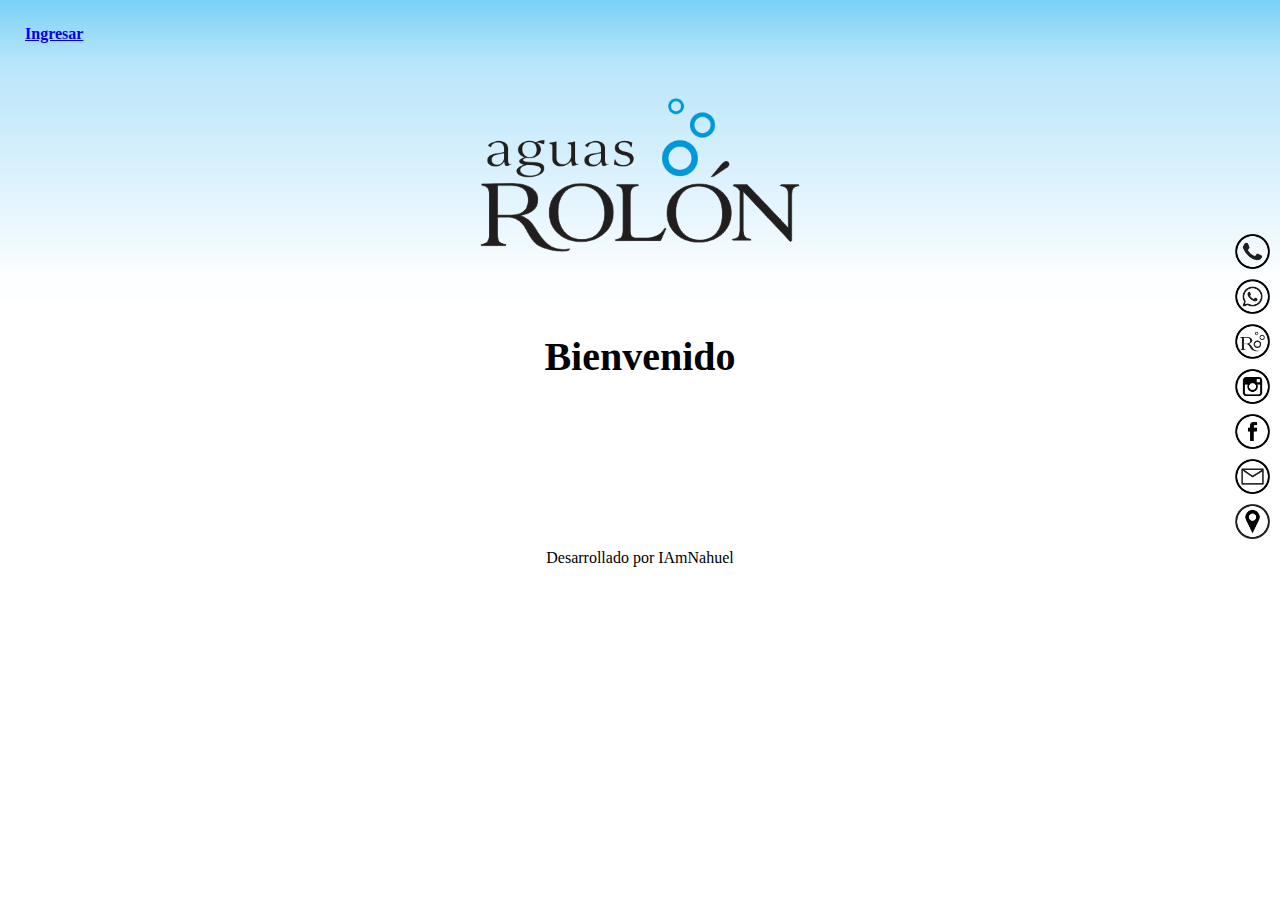
<file: index.html>
<!DOCTYPE html>
<html lang="es">
<head>
	<meta charset="utf-8">
	<title>Aguas Rolon</title>
	<meta name="viewport" content="width=device-width, user-scalable=no, initial-scale=1.0, maximum-scale=1.0, minimum-sacle=1.0">
	<link rel="stylesheet" href="css/estilos.css">
	<link href="https://file.myfontastic.com/oYeTFjWLMCbWPgLngGj8N5/icons.css" rel="stylesheet">
</head>
<body>
	<header class="header">

		<div class="contenedor">
			
			<a class="" href="iniciarSecion.php"><h4 class="ingresar">Ingresar</h4></a>
			
		</div>
		<div class="logoAG">
			<img src="img/logo.png" alt="" class="logoAG">
		</div>
		
	</header>
	<p class="banner">
		<img src="img/banner.jpg" alt="" class="banner__img">
		<div class="contenedorTitulo">
			<h2 class="banner__titulo">Bienvenido</h2>
			
		</div>
		<div class="iconos">
			<img src="img/telefono.png" alt="" class="icon-tel">

			<div class="icon-whatsapp"><a href="https://www.whatsapp.com/?lang=es" target="_blank"><img src="img/whatsapp.png" alt="" class="icon-whatsapp"></a></div>

			<img src="img/app.png" alt="" class="icon-app">

			<div class="icon-instagram"><a href="https://www.instagram.com/aguas_rolon/" target="_blank"><img src="img/instagram.png" alt="" class="icon-instagram"></a></div>

			<div class="icon-instagram"><a href="https://www.facebook.com/profile.php?id=100011910828115" target="_blank"><img src="img/facebook.png" alt="" class="icon-facebook"></a></div>

			<img src="img/correo.png" alt="" class="icon-correo">

			<div class="icon-ubicacion"><a href="https://www.google.com.ar/maps/place/37%C2%B010'01.7%22S+63%C2%B024'33.4%22W/@-37.1671449,-63.4103753,312m/data=!3m2!1e3!4b1!4m6!3m5!1s0x0:0x0!7e2!8m2!3d-37.1671475!4d-63.4092807" target="_blank"><img src="img/ubicacion.png" alt="" class="icon-ubicacion"></a></div>
		</div>
		<div class="piePagina">
			<h7 class="autor">Desarrollado por IAmNahuel</h7>
			
		</div>
	</p>
	<script src="js/menu.js"></script>
</body>
</html>
</file>
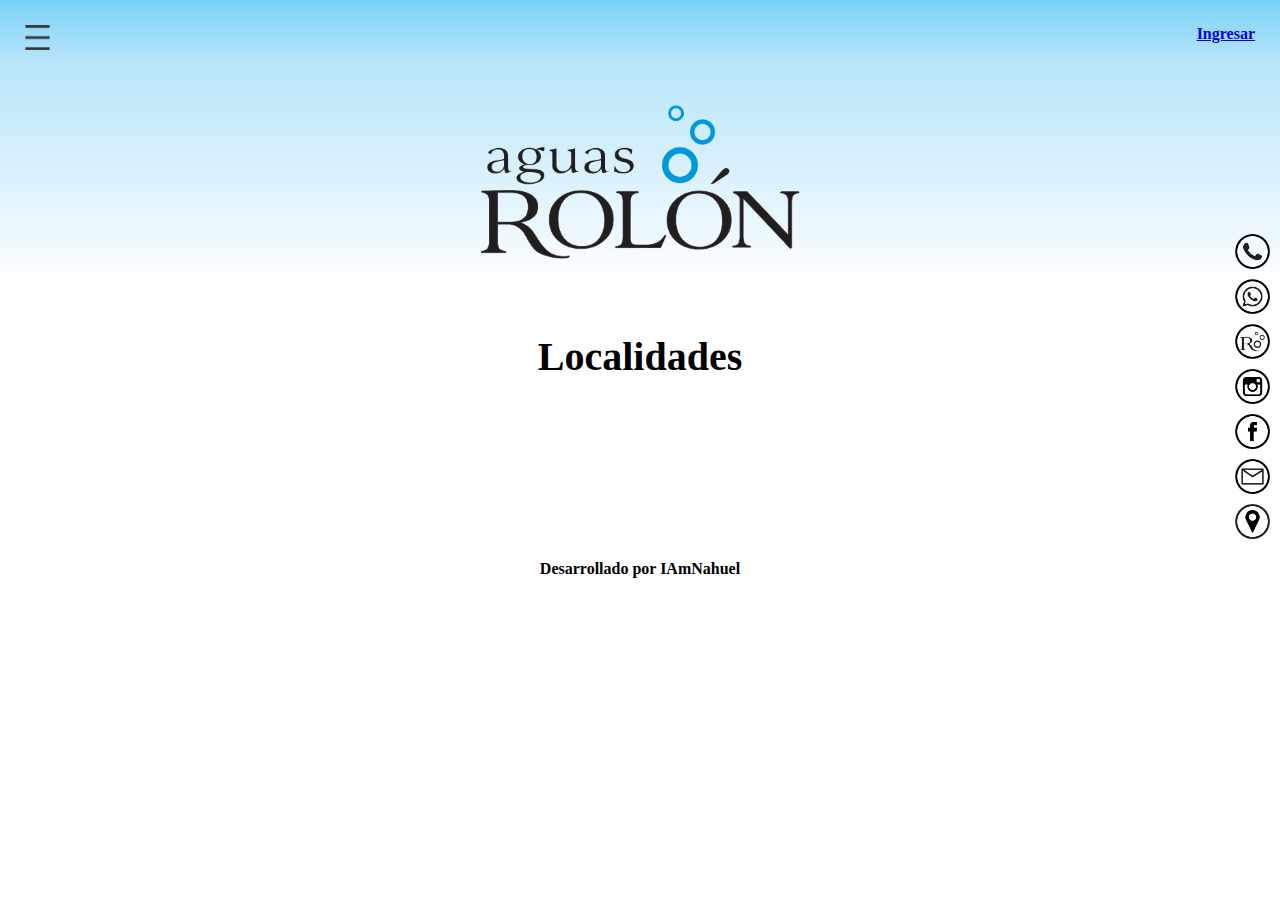
<file: localidades.html>
<!DOCTYPE html>
<html lang="es">
<head>
	<meta charset="utf-8">
	<title>Aguas Rolon</title>
	<meta name="viewport" content="width=device-width, user-scalable=no, initial-scale=1.0, maximum-scale=1.0, minimum-sacle=1.0">
	<link rel="stylesheet" href="css/localidades.css">
	<link href="https://file.myfontastic.com/oYeTFjWLMCbWPgLngGj8N5/icons.css" rel="stylesheet">
</head>
<body>
	<header class="header">

		<div class="contenedor">
			<img src="img/icon-menu.png" alt="" class="icon-menu1" id="btn-menu">
			<a class="" href="iniciarSecion.html"><h4 class="ingresar">Ingresar</h4></a>
			
			<nav class="nav" id="nav">
				<ul class="menu">
					<li class="menu__item"><a class="menu__link" href="index.html">Inicio</a></li>
					<li class="menu__item"><a class="menu__link" href="imagenes.html">Imagenes</a></li>
					<li class="menu__item"><a class="menu__link" href="productos.html">Productos</a></li>
					<li class="menu__item"><a class="menu__link" href="#">Localidades</a></li>
					<li class="menu__item"><a class="menu__link" href="">Contacto</a></li>
					<li class="menu__item"><a class="menu__link" href="iniciarSecion.html">Iniciar Sesión</a></li>
				</ul>
			</nav>
		</div>
		<div class="logoAG">
			<img src="img/logo.png" alt="" class="logoAG">
		</div>
		
	</header>
	<p class="banner">
		<img src="img/banner.jpg" alt="" class="banner__img">
		<div class="contenedorTitulo">
			<h2 class="banner__titulo">Localidades</h2>
			
		</div>
		<div class="iconos">
			<img src="img/telefono.png" alt="" class="icon-tel">
			<img src="img/whatsapp.png" alt="" class="icon-whatsapp">
			<img src="img/app.png" alt="" class="icon-app">
			<img src="img/instagram.png" alt="" class="icon-instagram">
			<img src="img/facebook.png" alt="" class="icon-facebook">
			<img src="img/correo.png" alt="" class="icon-correo">
			<img src="img/ubicacion.png" alt="" class="icon-ubicacion">
		</div>
		<div class="piePagina">
			<h4 class="autor">Desarrollado por IAmNahuel</h4>
			
		</div>
	</p>
	<script src="js/menu.js"></script>
</body>
</html>
</file>
<file: css/estilos.css>
@import url('https://fonts.googleapis.com/css2?family=Open+Sans&family=Yanone+Kaffeesatz&display=swap');
@import url('https://fonts.googleapis.com/css2?family=Yanone+Kaffeesatz&display=swap');

* {
	box-sizing: border-box;
}
img{
	display: block;
	max-width: 100%;
}


body {
	font-family: 'Orkney';
	font-family: 'Orkney';
	margin: 0;
}

h1, h2, h3, h4, h5, h6 {
	font-family: 'Orkney';
	

}
/*********************estilos del header*********************/
.header {
	height: 60px;
}
.header .contenedor {
	display: flex;
	justify-content: space-between;
}
.logoAG {
	margin:30px auto;
	display:block;
	width: 50%;
	align-items: center;
}


icon-menu {
	margin: 0px;
	padding: 15px;
	color: #fff;
	
}

 
.logo {
	padding: 20px;
	color: #fff;
	margin: 5px;
}
.icon-menu {
	display: block;
	width: 40px;
	height: 35px;
	font-size: 30px;
	background: #0098DA;
	color: #fff;
	text-align: center;
	line-height: 45px;
	border-radius: 5px;
	margin-left: auto;
	cursor: pointer;
}
.icon-menu1{
	width: 25px;
	height: 25px;
	margin: 25px;
	cursor: pointer;	
}
.ingresar {
	margin: 25px;
	cursor: pointer;
}
/*****************Estilos Menu*****************/
.nav {
	position: absolute;
	top: 50px;
	left: -100%;
	width: 100%;
	transition: all 0.5s;
}

.menu {
	list-style: none;
	padding: 20px;
	margin: 0;
}
.menu__link {
	display: block;
	width: 20%;
	padding: 15px;
	background: #0098DA;
	text-decoration: none;
	color: #fff;
}
.menu__link:hover {
	background: white;
	color: #0098DA;
}
.mostrar {
	left: 0;
}

/************Estilos del banner**************/
.banner {
	margin-top: -80px;
	position: relative;
	z-index: -1000;
}
.banner .contenedor {
	position: absolute;
	top: 80%;
	left: 50%;
	transform: translateX(-50%) translateY(-80%);
	width: 100%;
	color: #fff;
	text-align: center;
}
.icon-tel, .icon-app, .icon-instagram, .icon-facebook, .icon-correo, .icon-whatsapp, .icon-ubicacion  {
	width: 35px;
	height: 35px;
	margin: 10px;
	margin-left: auto;
	
	cursor: pointer;
}
.icon-tel:hover, .icon-app:hover, .icon-instagram:hover, .icon-facebook:hover, .icon-correo:hover, .icon-whatsapp:hover, .icon-ubicacion:hover {
	width: 45px;
	height: 45px;
	margin: 10px;
	margin-left: auto;
	cursor: pointer;
}
.iconos {
	margin-top: -14%;
}
.banner__txt {
	display: none;
}
.banner__titulo {
	color: black;
	font-size: 40px;
}
.piePagina, .contenedorTitulo {
	display: block;
	text-align: center;
}
.banner__img {
	width: 100%;
	height: -50%;
}
</file>
<file: css/localidades.css>
* {
	box-sizing: border-box;
}
img{
	display: block;
	max-width: 100%;
}


body {
	font-family: 'Orkney';
	font-family: 'Orkney';
	margin: 0;
}

h1, h2, h3, h4, h5, h6 {
	font-family: 'Orkney';
	

}
/*********************estilos del header*********************/
.header {
	height: 60px;
}
.header .contenedor {
	display: flex;
	justify-content: space-between;
}
.logoAG {
	margin:30px auto;
	display:block;
	width: 50%;
	align-items: center;
}


icon-menu {
	margin: 0px;
	padding: 15px;
	color: #fff;
	
}

 
.logo {
	padding: 20px;
	color: #fff;
	margin: 5px;
}
.icon-menu {
	display: block;
	width: 40px;
	height: 35px;
	font-size: 30px;
	background: #0098DA;
	color: #fff;
	text-align: center;
	line-height: 45px;
	border-radius: 5px;
	margin-left: auto;
	cursor: pointer;
}
.icon-menu1{
	width: 25px;
	height: 25px;
	margin: 25px;
	cursor: pointer;	
}
.ingresar {
	margin: 25px;
	cursor: pointer;
}
/*****************Estilos Menu*****************/
.nav {
	position: absolute;
	top: 50px;
	left: -100%;
	width: 100%;
	transition: all 0.5s;
}

.menu {
	list-style: none;
	padding: 20px;
	margin: 0;
}
.menu__link {
	display: block;
	width: 20%;
	padding: 15px;
	background: #0098DA;
	text-decoration: none;
	color: #fff;
}
.menu__link:hover {
	background: white;
	color: #0098DA;
}
.mostrar {
	left: 0;
}

/************Estilos del banner**************/
.banner {
	margin-top: -80px;
	position: relative;
	z-index: -1000;
}
.banner .contenedor {
	position: absolute;
	top: 80%;
	left: 50%;
	transform: translateX(-50%) translateY(-80%);
	width: 100%;
	color: #fff;
	text-align: center;
}
.icon-tel, .icon-app, .icon-instagram, .icon-facebook, .icon-correo, .icon-whatsapp, .icon-ubicacion  {
	width: 35px;
	height: 35px;
	margin: 10px;
	margin-left: auto;
	
	cursor: pointer;
}
.icon-tel:hover, .icon-app:hover, .icon-instagram:hover, .icon-facebook:hover, .icon-correo:hover, .icon-whatsapp:hover, .icon-ubicacion:hover {
	width: 45px;
	height: 45px;
	margin: 10px;
	margin-left: auto;
	cursor: pointer;
}
.iconos {
	margin-top: -14%;
}
.banner__txt {
	display: none;
}
.banner__titulo {
	color: black;
	font-size: 40px;
}
.piePagina, .contenedorTitulo {
	display: block;
	text-align: center;
}
.banner__img {
	width: 100%;
	height: -50%;
}
</file>
